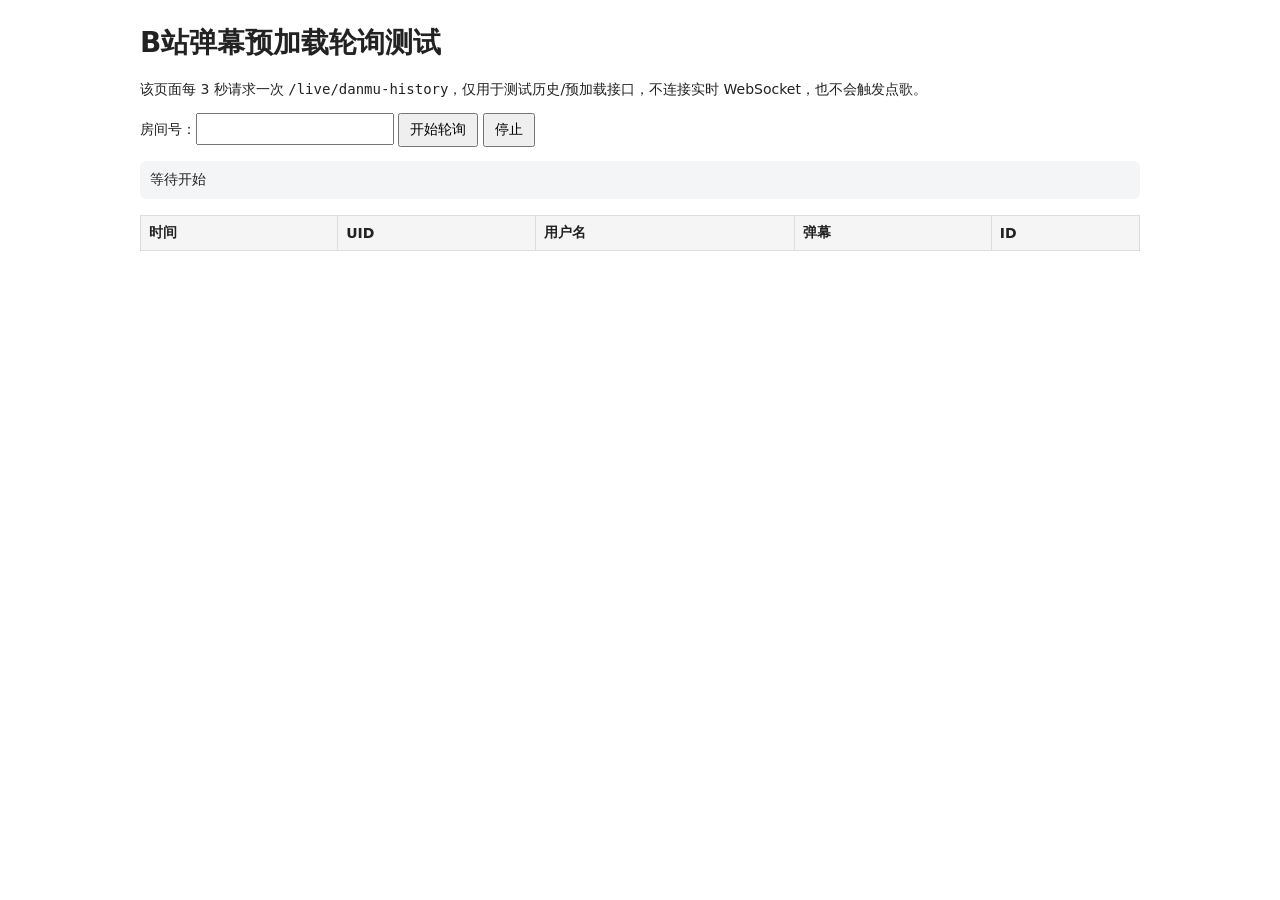
<file: src/public/danmu-test.html>
<!doctype html>
<html lang="zh-CN">
<head>
    <meta charset="UTF-8">
    <meta name="viewport" content="width=device-width, initial-scale=1">
    <title>B站弹幕预加载轮询测试</title>
    <style>
        body { font: 14px system-ui, sans-serif; max-width: 1000px; margin: 24px auto; padding: 0 16px; color: #222; }
        button, input { font: inherit; padding: 6px 10px; }
        button { cursor: pointer; }
        .status { margin: 14px 0; padding: 10px; background: #f3f5f7; border-radius: 6px; white-space: pre-wrap; }
        .tableWrap { overflow-x: auto; margin-top: 16px; }
        table { border-collapse: collapse; width: 100%; min-width: 640px; }
        th, td { border: 1px solid #ddd; padding: 8px; text-align: left; }
        th { background: #f5f5f5; }
        .new { background: #e8fff0; }
        .error { color: #b42318; }
        code { word-break: break-all; }
    </style>
</head>
<body>
    <h1>B站弹幕预加载轮询测试</h1>
    <p>该页面每 3 秒请求一次 <code>/live/danmu-history</code>，仅用于测试历史/预加载接口，不连接实时 WebSocket，也不会触发点歌。</p>
    <p>
        <label>房间号：<input id="roomId" type="text"></label>
        <button id="start">开始轮询</button>
        <button id="stop">停止</button>
    </p>
    <div id="status" class="status">等待开始</div>
    <div class="tableWrap">
        <table>
            <thead><tr><th>时间</th><th>UID</th><th>用户名</th><th>弹幕</th><th>ID</th></tr></thead>
            <tbody id="messages"></tbody>
        </table>
    </div>

    <script>
        const config = window.location;
        const params = new URLSearchParams(config.search);
        const roomInput = document.getElementById('roomId');
        const status = document.getElementById('status');
        const messages = document.getElementById('messages');
        const seen = new Set();
        let timer = null;
        let requestCount = 0;
        let lastRequest = '';

        roomInput.value = params.get('roomid') || params.get('room_id') || '';

        function keyOf(item) {
            return item.id_str || [item.uid, item.timeline, item.text].join('|');
        }

        function render(items, freshKeys) {
            messages.innerHTML = '';
            for (const item of items) {
                const row = document.createElement('tr');
                if (freshKeys.has(keyOf(item))) row.className = 'new';
                const userName = item.user?.base?.name || item.uname || item.nickname || '用户';
                for (const value of [item.timeline || '-', item.uid || item.user?.uid || 0, userName, item.text || '', item.id_str || '-']) {
                    const cell = document.createElement('td');
                    cell.textContent = value;
                    row.appendChild(cell);
                }
                messages.appendChild(row);
            }
        }

        async function poll() {
            const roomId = roomInput.value.trim();
            if (!/^\d+$/.test(roomId) || Number(roomId) <= 0) {
                status.textContent = '请输入有效房间号';
                status.className = 'status error';
                return;
            }
            requestCount++;
            lastRequest = new Date().toLocaleTimeString();
            const api = `${config.pathname.replace(/\/danmu-test\.html$/, '')}/bili-api/live/danmu-history?room_id=${encodeURIComponent(roomId)}`;
            try {
                const response = await fetch(api, { cache: 'no-store' });
                const result = await response.json();
                if (result.code !== 0) throw new Error(result.message || `HTTP ${response.status}`);
                const items = result.data?.room || [];
                const fresh = items.filter(item => !seen.has(keyOf(item)));
                const freshKeys = new Set(fresh.map(keyOf));
                items.forEach(item => seen.add(keyOf(item)));
                render(items, freshKeys);
                status.className = 'status';
                status.textContent = `房间号：${roomId}\n请求次数：${requestCount}\n最后请求：${lastRequest}\n本次返回：${items.length} 条\n本次新增：${fresh.length} 条\n接口：${api}`;
                console.log('[DanmuTest] poll', { requestCount, roomId, count: items.length, fresh, result });
            } catch (error) {
                status.className = 'status error';
                status.textContent = `请求失败：${error.message}\n请求地址：${api}`;
                console.error('[DanmuTest] poll failed', error);
            }
        }

        function start() {
            stop();
            poll();
            timer = setInterval(poll, 3000);
        }

        function stop() {
            if (timer) clearInterval(timer);
            timer = null;
        }

        document.getElementById('start').onclick = start;
        document.getElementById('stop').onclick = stop;
        if (roomInput.value) start();
    </script>
</body>
</html>
</file>
